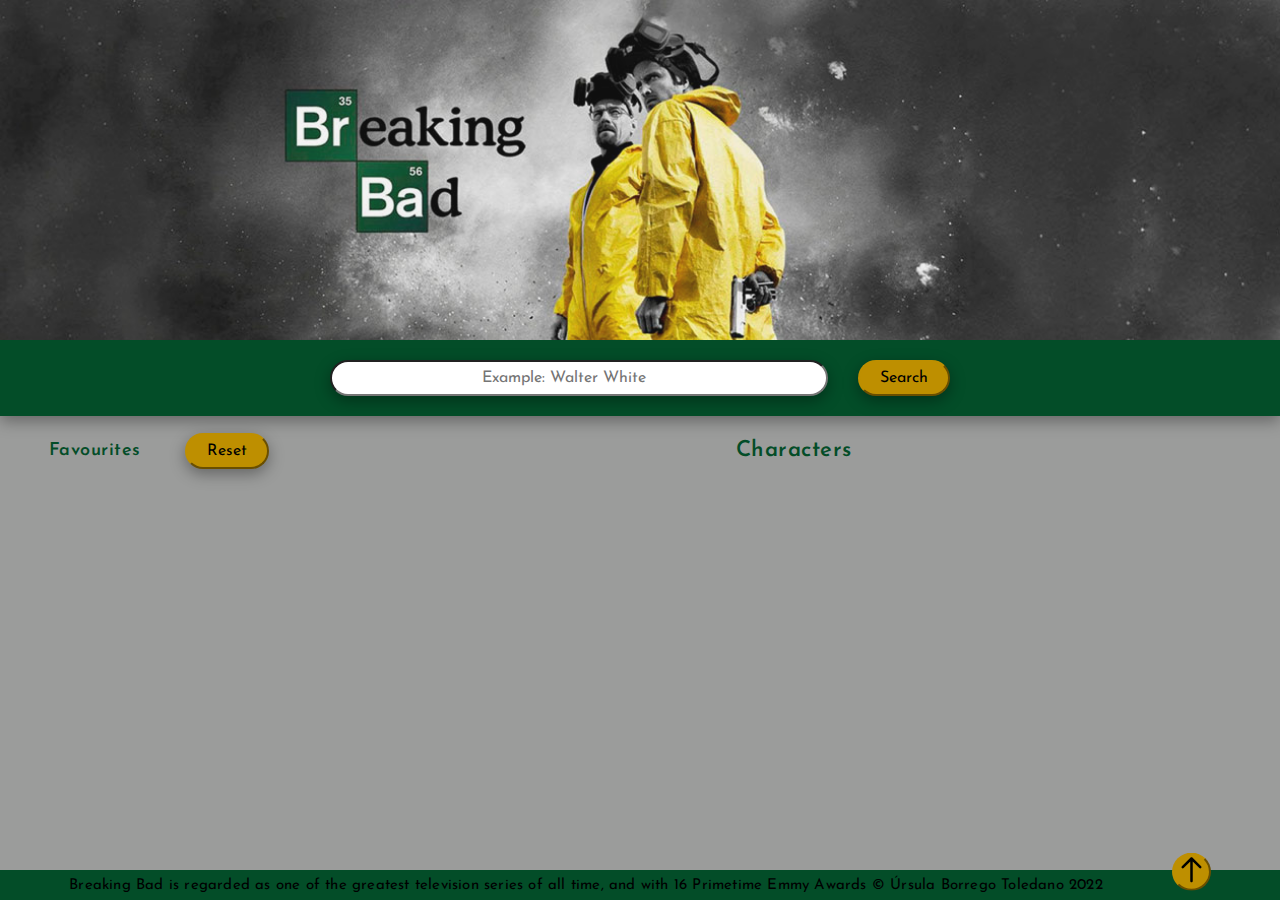
<file: docs/index.html>
<!DOCTYPE html>
<html lang="es">

<head>
  <meta charset="UTF-8" />
  <meta name="viewport" content="width=device-width, initial-scale=1" />
  <title>Breaking Bad Character Finder</title>
  <link rel="preconnect" href="https://fonts.googleapis.com">
  <link rel="preconnect" href="https://fonts.gstatic.com" crossorigin>
  <link href="https://fonts.googleapis.com/css2?family=Josefin+Sans:wght@500&family=Roboto+Slab&family=Roboto:wght@300&display=swap" rel="stylesheet">
  <link rel="stylesheet" href="./assets/css/main.css" />
  <link rel="icon" href="./assets/images/044_Heisenberg_2x_44259.ico" type="image/x-icon" />
</head>

<body class="body">

  <header class="header" id="header"></header>
 
  <main class="main">

    <form class="form__search">
      <input
        class="js-input-search input-search "
        type="text"
        placeholder="Example: Walter White"
      />
      <button class="js-button-search button-search">Search</button>
    </form>

    <div class="container-characters">

      <section>
        <div class="fav-reset-container">
          <h2 class="section__fav-title">Favourites</h2>
          <button class="js-button-reset button-reset">Reset</button>
        </div>
        <ul class="js-favourites-list favourites-list">
        </ul>
      </section>

      <section class="js-section__characters section__characters">
        <h2 class="section__characters-title">Characters</h2>
        <ul class="js-characters-list characters-list">
        </ul>
      </section>

    </div>

    <footer class="footer">
        Breaking Bad is regarded as one of the greatest television series of all time, and with 16 Primetime Emmy Awards &copy; Úrsula Borrego Toledano 2022
        <div class="ball-footer">
            <button class="ball-arrow">
            <a title="Up" href="index.html#header"><img class="arrow" src="./assets/images/arrow-up_icon-icons.com_72374.svg" alt="flecha para arriba"/></a>
            </button>
        </div>
    </footer>

  </main>
  <script src="./assets/js/main.js"></script>
</body>

</html>
</file>
<file: docs/assets/css/main.css>
*{box-sizing:border-box;margin:0;padding:0}html,body,div,span,applet,object,iframe,h1,h2,h3,h4,h5,h6,p,blockquote,pre,a,abbr,acronym,address,big,cite,code,del,dfn,em,img,ins,kbd,q,s,samp,small,strike,strong,sub,sup,tt,var,b,u,i,center,dl,dt,dd,ol,ul,li,fieldset,form,label,legend,table,caption,tbody,tfoot,thead,tr,th,td,article,aside,canvas,details,embed,figure,figcaption,footer,header,hgroup,menu,nav,output,ruby,section,summary,time,mark,audio,video{margin:0;padding:0;border:0;font-size:100%;font:inherit;vertical-align:baseline}article,aside,details,figcaption,figure,footer,header,hgroup,menu,nav,section{display:block}body{line-height:1}ol,ul{list-style:none}blockquote,q{quotes:none}blockquote:before,blockquote:after,q:before,q:after{content:'';content:none}table{border-collapse:collapse;border-spacing:0}.footer{width:100%;height:30px;font-size:15px;letter-spacing:0.2px;background-color:#034d28;display:flex;align-items:center;justify-content:space-evenly;position:fixed;bottom:0}.footer .ball-footer{transform:translateX(40%);transform:translateY(-35%)}.footer .ball-footer .ball-arrow{background-color:#be8f00;border-color:#be8f00;border-radius:50%}.footer .ball-footer .ball-arrow .arrow{width:35px;height:30px}.header{height:340px;background-image:url(../images/header_photo.jpg);background-size:cover;opacity:90%}.form__search{width:100%;display:flex;justify-content:center;gap:30px;background-color:#034d28;padding-block:20px;box-shadow:rgba(0,0,0,0.35) 0px 5px 15px}.form__search .input-search{padding-inline:60px;border-radius:30px;padding:8px 150px;box-shadow:rgba(0,0,0,0.35) 0px 5px 15px}.form__search .button-search{background-color:#be8f00;border-color:#be8f00;border-radius:30px;padding:8px 20px;cursor:pointer;box-shadow:rgba(0,0,0,0.35) 0px 5px 15px}.container-characters{width:100%;display:flex;justify-content:space-around;margin-bottom:50px;padding-left:10px}.fav-reset-container{display:flex;justify-content:space-between;align-items:center;height:70px;width:220px}.fav-reset-container .section__fav-title{color:#034d28;font-weight:600;letter-spacing:0.5px;font-size:18px}.fav-reset-container .button-reset{background-color:#be8f00;border-color:#be8f00;border-radius:30px;padding:8px 20px;cursor:pointer;box-shadow:rgba(0,0,0,0.35) 0px 5px 15px}.favourites-list{height:100%}.section__characters{width:70vw;display:flex;flex-direction:column;align-items:center}.section__characters .section__characters-title{background-image:url();height:70px;display:flex;align-items:center;color:#034d28;font-size:22px;font-weight:600;letter-spacing:0.5px}.section__characters .characters-list{display:flex;flex-wrap:wrap;justify-content:space-evenly}.character{width:200px;height:320px;background-color:white;border-radius:20px;padding-inline:15px;margin-right:20px;margin-bottom:25px;border:solid black 2px;display:flex;flex-direction:column;align-items:center;justify-content:space-evenly;cursor:pointer;box-shadow:rgba(0,0,0,0.35) 0px 5px 15px}.character:hover{background-color:#be8f00;transition:1s;box-shadow:rgba(0,0,0,0.25) 0px 54px 55px,rgba(0,0,0,0.12) 0px -12px 30px,rgba(0,0,0,0.12) 0px 4px 6px,rgba(0,0,0,0.17) 0px 12px 13px,rgba(0,0,0,0.09) 0px -3px 5px}.character .photo{height:240px;width:170px;-o-object-fit:cover;object-fit:cover;border-radius:10px}.character .photo:hover{transform:scale(1.02);box-shadow:rgba(0,0,0,0.35) 0px 5px 15px;transition:1s}.character .name{padding-inline:5px 3px;font-weight:600;letter-spacing:0.5px}*{font-family:"Josefin Sans",sans-serif;font-size:16px;font-weight:400}.body{background-color:#9b9c9b}.body .main{display:flex;flex-direction:column;align-items:center}.selected{background-color:#034d28}.selected .name{color:white;letter-spacing:1px}
</file>
